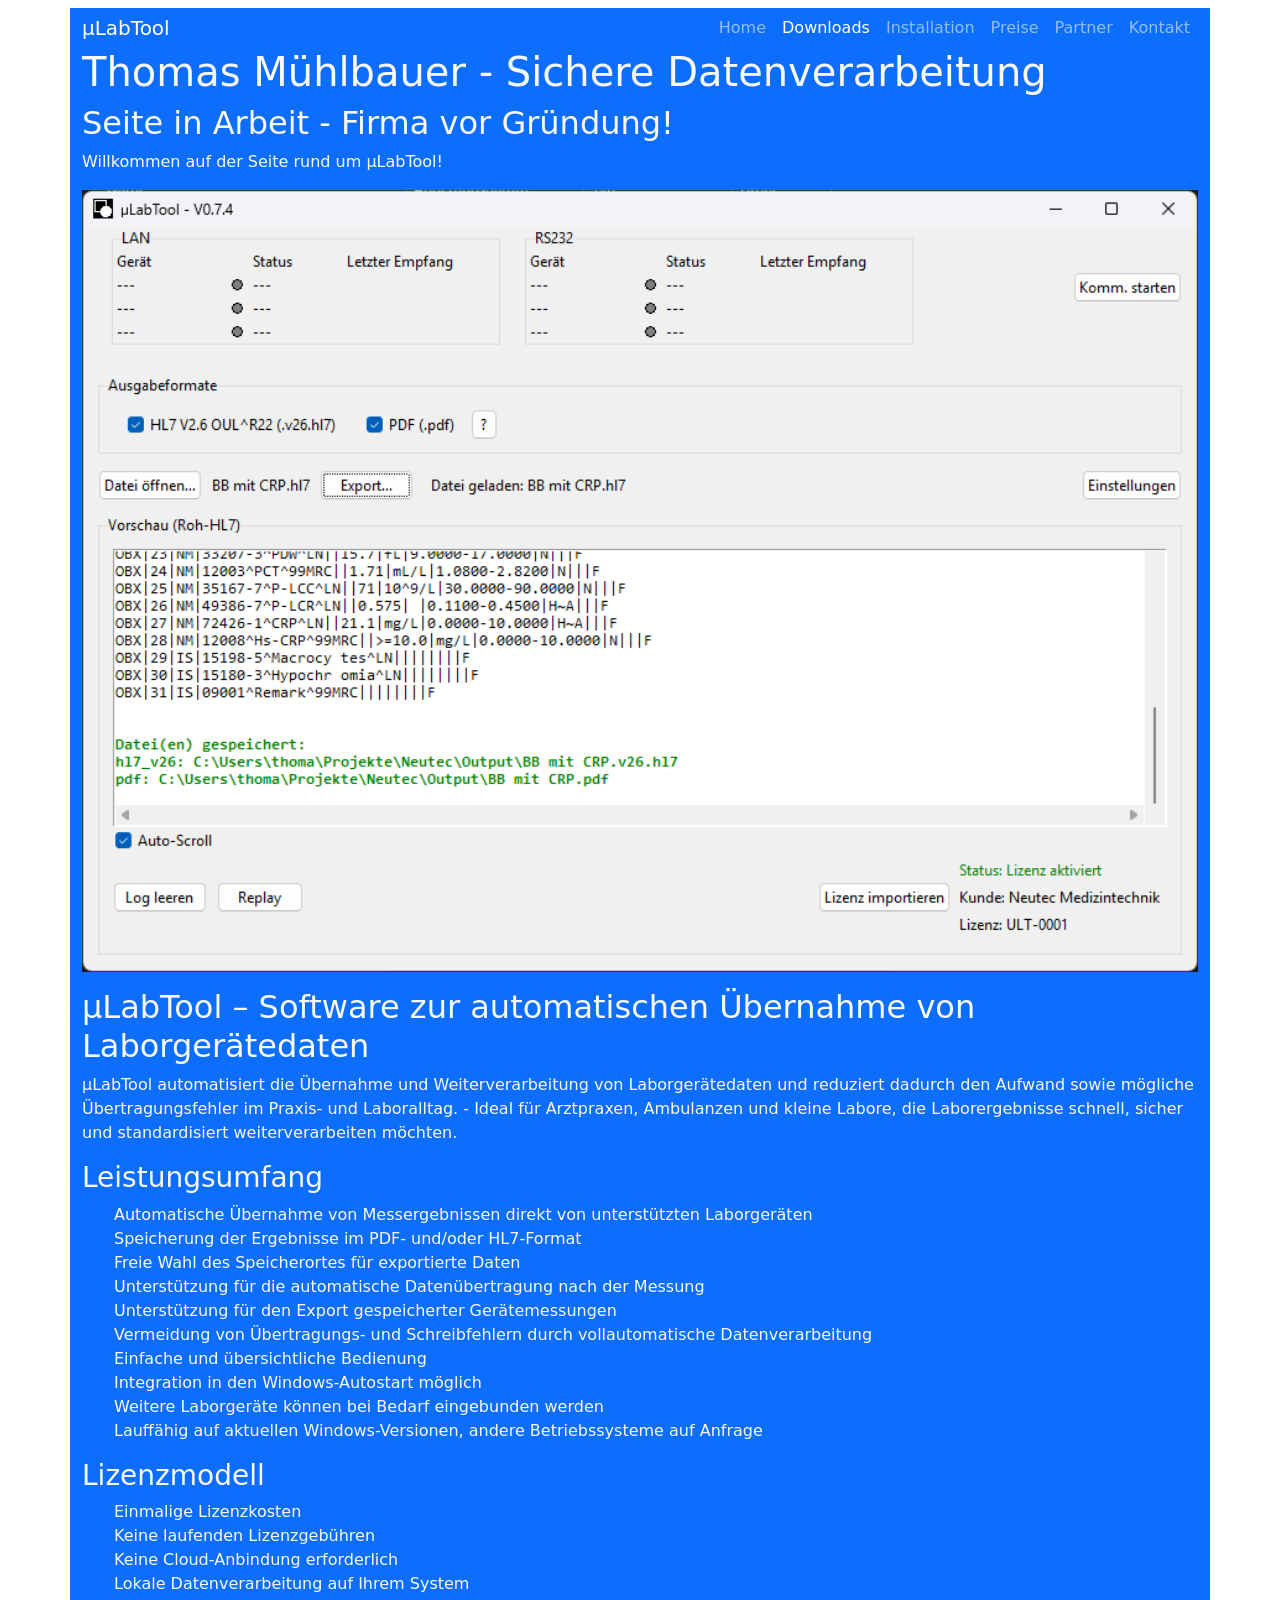
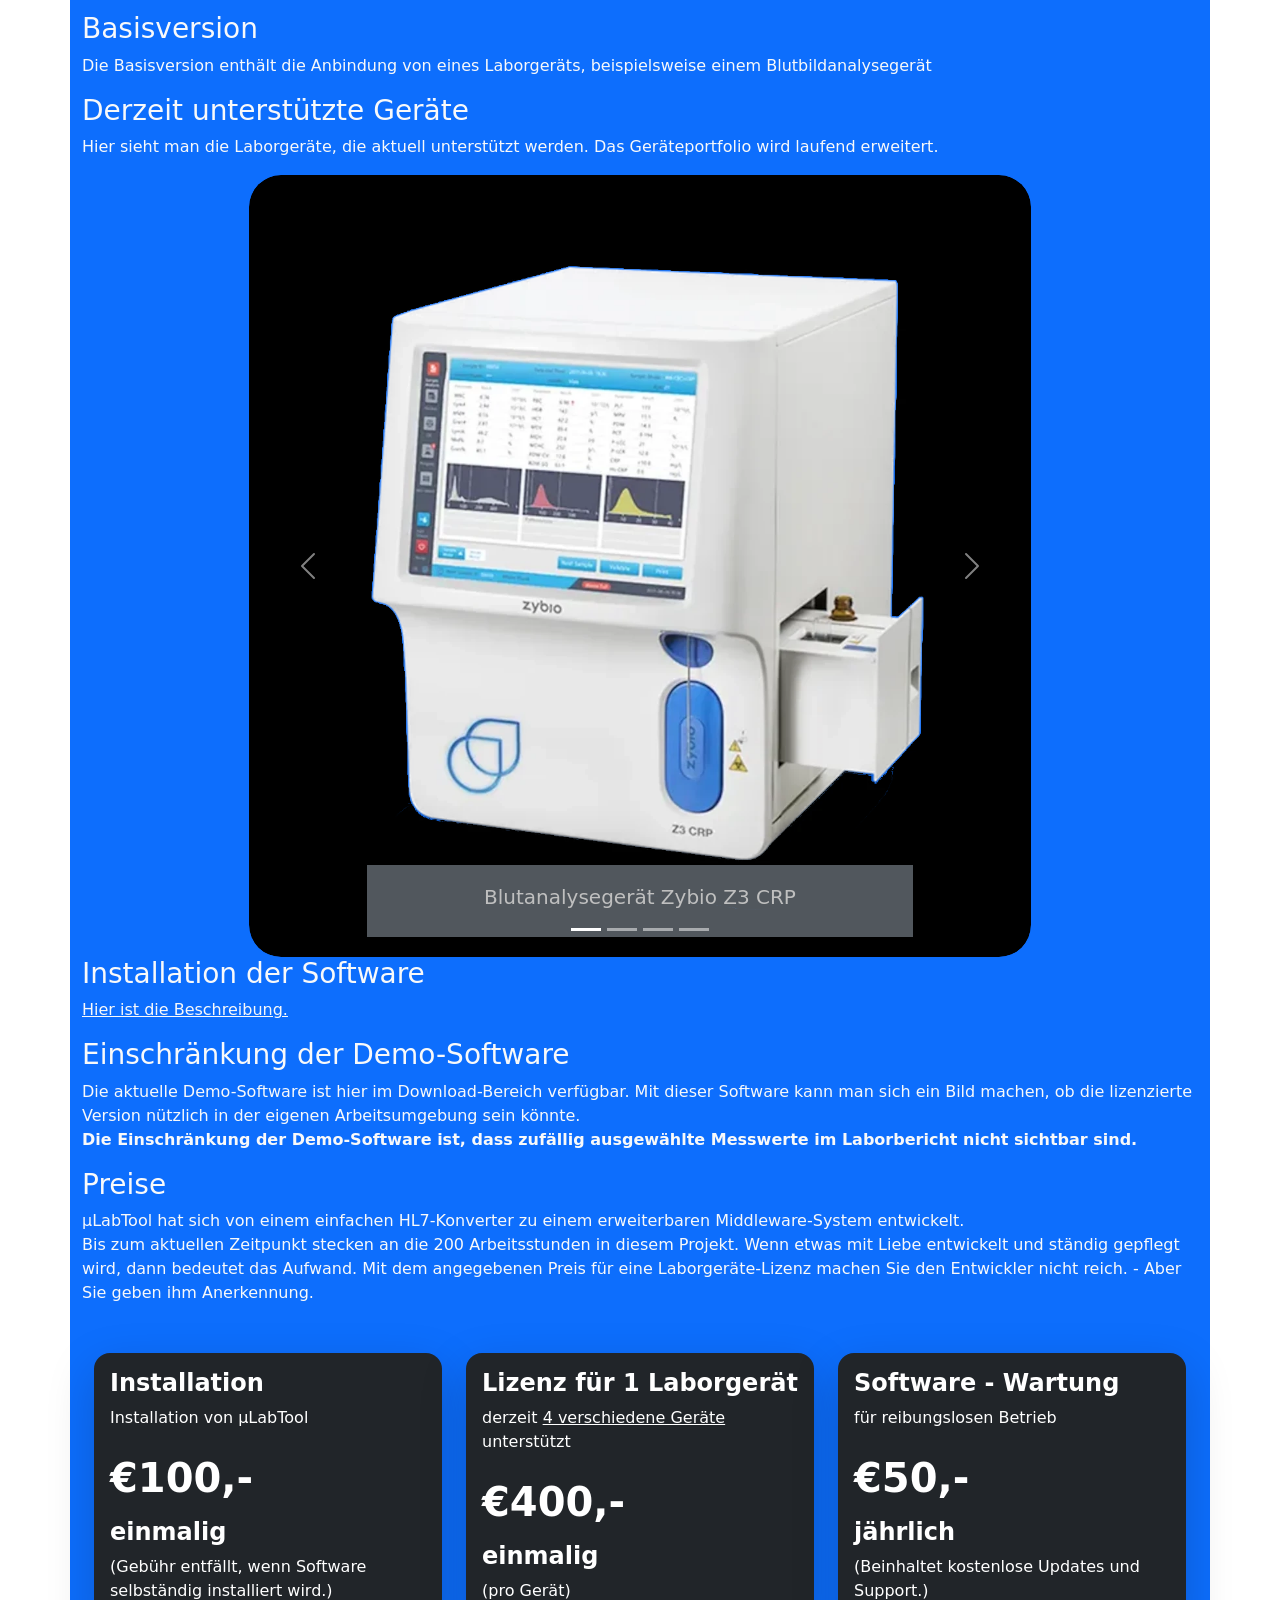
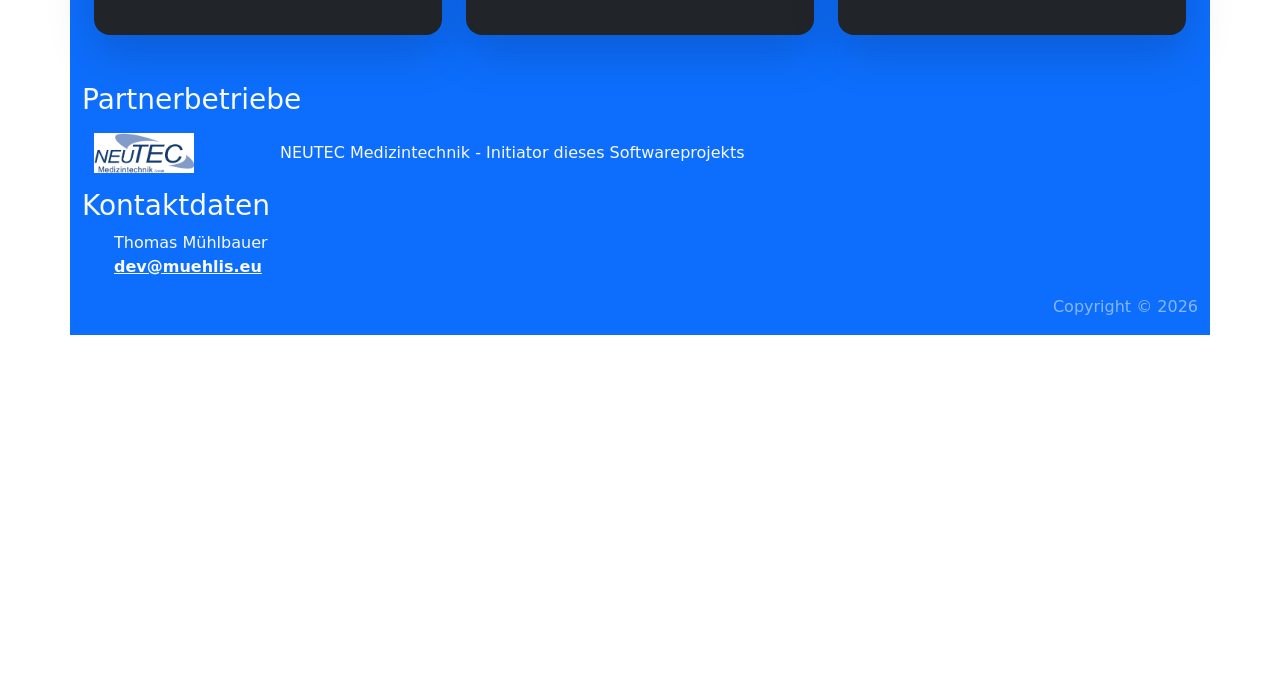
<file: index.html>
<!doctype html>
<html lang="de">
  <head>
    <meta charset="UTF-8" />
    <meta name="viewport" content="width=device-width, initial-scale=1.0" />
    <link rel="stylesheet" href="./assets/css/bootstrap.min.css" />
    <link rel="icon" type="image/png" href="./img/favicon.png" />
    <link rel="stylesheet" type="text/css" href="./assets/css/style.css" />
    <title>Thomas Mühlbauer - Sichere Datenverarbeitung</title>
  </head>
  <body>
    <nav class="navbar navbar-expand-md navbar-dark fixed-top">
      <div class="container-md bg-primary text-light">
        <a href="#" class="navbar-brand">µLabTool</a>
        <button
          type="button"
          data-bs-toggle="collapse"
          data-bs-target="#navbarNav"
          class="navbar-toggler"
        >
          <span class="navbar-toggler-icon"></span>
        </button>

        <div class="collapse navbar-collapse" id="navbarNav">
          <ul class="navbar-nav ms-auto">
            <li class="nav-item">
              <a href="#" class="nav-link">Home</a>
            </li>
            <li class="nav-item">
              <a href="downloads.html" class="nav-link active">Downloads</a>
            </li>
            <li class="nav-item">
              <a href="installation.html" class="nav-link">Installation</a>
            </li>
            <li class="nav-item">
              <a href="#pricing" class="nav-link">Preise</a>
            </li>
            <li class="nav-item">
              <a href="#partners" class="nav-link">Partner</a>
            </li>
            <li class="nav-item">
              <a href="#contact" class="nav-link">Kontakt</a>
            </li>
          </ul>
        </div>
      </div>
    </nav>
    <div class="container-md bg-primary text-light mt-5">
      <h1>Thomas Mühlbauer - Sichere Datenverarbeitung</h1>
      <h2>Seite in Arbeit - Firma vor Gründung!</h2>
      <p>Willkommen auf der Seite rund um µLabTool!</p>
      <div>
        <img src="./img/BeispieldatenZybio.png" alt="µLabTool in Aktion" />
      </div>
      <h2 class="mt-3">
        µLabTool – Software zur automatischen Übernahme von Laborgerätedaten
      </h2>
      <p>
        µLabTool automatisiert die Übernahme und Weiterverarbeitung von
        Laborgerätedaten und reduziert dadurch den Aufwand sowie mögliche
        Übertragungsfehler im Praxis- und Laboralltag. - Ideal für Arztpraxen,
        Ambulanzen und kleine Labore, die Laborergebnisse schnell, sicher und
        standardisiert weiterverarbeiten möchten.
      </p>

      <h3>Leistungsumfang</h3>
      <ul>
        <li>
          Automatische Übernahme von Messergebnissen direkt von unterstützten
          Laborgeräten
        </li>
        <li>Speicherung der Ergebnisse im PDF- und/oder HL7-Format</li>
        <li>Freie Wahl des Speicherortes für exportierte Daten</li>
        <li>
          Unterstützung für die automatische Datenübertragung nach der Messung
        </li>
        <li>Unterstützung für den Export gespeicherter Gerätemessungen</li>
        <li>
          Vermeidung von Übertragungs- und Schreibfehlern durch vollautomatische
          Datenverarbeitung
        </li>
        <li>Einfache und übersichtliche Bedienung</li>
        <li>Integration in den Windows-Autostart möglich</li>
        <li>Weitere Laborgeräte können bei Bedarf eingebunden werden</li>
        <li>
          Lauffähig auf aktuellen Windows-Versionen, andere Betriebssysteme auf
          Anfrage
        </li>
      </ul>

      <h3>Lizenzmodell</h3>
      <ul>
        <li>Einmalige Lizenzkosten</li>
        <li>Keine laufenden Lizenzgebühren</li>
        <li>Keine Cloud-Anbindung erforderlich</li>
        <li>Lokale Datenverarbeitung auf Ihrem System</li>
      </ul>
      <h3>Basisversion</h3>
      <p>
        Die Basisversion enthält die Anbindung von eines Laborgeräts,
        beispielsweise einem Blutbildanalysegerät
      </p>
      <!-- Karussell -->
      <section id="devices">
        <h3>Derzeit unterstützte Geräte</h3>
        <p>Hier sieht man die Laborgeräte, die aktuell unterstützt werden. Das Geräteportfolio wird laufend erweitert.</p>
          <div class="carousel slide" id="slider">
            <!-- Indicators -->
            <div class="carousel-indicators">
              <button
                class="active"
                data-bs-slide-to="0"
                data-bs-target="#slider"
              ></button>
              <button data-bs-slide-to="1" data-bs-target="#slider"></button>
              <button data-bs-slide-to="2" data-bs-target="#slider"></button>
              <button data-bs-slide-to="3" data-bs-target="#slider"></button>
            </div>

            <div class="carousel-inner rounded-5">
              <div class="carousel-item active">
                <img
                  src="./img/zybio_sw.webp"
                  alt="Zybio Z3 CRP"
                  class="d-block w-100 rounded-5"
                />
                <div
                  class="carousel-caption d-md-block bg-secondary opacity-75"
                >
                  <h5>Blutanalysegerät Zybio Z3 CRP</h5>
                </div>
              </div>

              <div class="carousel-item">
                <img
                  src="./img/mythic18_sw.webp"
                  alt="Mythic 18"
                  class="d-block w-100 rounded-5"
                />
                <div
                  class="carousel-caption d-md-block bg-secondary opacity-75"
                >
                  <h5>Blutanalysegerät Mythic 18</h5>
                </div>
              </div>

              <div class="carousel-item">
                <img
                  src="./img/clinitek_sw.webp"
                  alt="Siemens Clinitek Status;"
                  class="d-block w-100 rounded-5"
                />
                <div
                  class="carousel-caption d-md-block bg-secondary opacity-75"
                >
                  <h5>Urinanalysegerät Siemens Clinitek Status&#174;</h5>
                </div>
              </div>

              <div class="carousel-item">
                <img
                  src="./img/urisys1100_sw.webp"
                  alt="Roche Urisys 1100"
                  class="d-block w-100 rounded-5"
                />
                <div
                  class="carousel-caption d-md-block bg-secondary opacity-75"
                >
                  <h5>Urinanalysegerät Roche Urisys&#174; 1100</h5>
                </div>
              </div>
            </div>
            <!-- Buttons -->
            <button
              class="carousel-control-prev"
              data-bs-slide="prev"
              data-bs-target="#slider"
            >
              <span class="carousel-control-prev-icon"></span>
              <span class="visually-hidden">Previous</span>
            </button>
            <button
              class="carousel-control-next"
              data-bs-slide="next"
              data-bs-target="#slider"
            >
              <span class="carousel-control-next-icon"></span>
              <span class="visually-hidden">Next</span>
            </button>
          </div>
      </section>
      <!-- Installation -->
      <section id="setup">
        <h3>Installation der Software</h3>
        <p><a href="installation.html" class="text-reset text-decoration-underline">Hier ist die Beschreibung.</a></p>
      </section>
      <!-- Demo -->
      <section id="demo">
        <h3>Einschränkung der Demo-Software</h3>
        <p>
          Die aktuelle Demo-Software ist hier im Download-Bereich verfügbar. Mit dieser Software kann man sich ein Bild machen, ob die lizenzierte Version nützlich in der eigenen Arbeitsumgebung sein könnte.<br>
          <strong>Die Einschränkung der Demo-Software ist, dass zufällig ausgewählte Messwerte im Laborbericht nicht sichtbar sind.</strong>
        </p>
      </section>
      <!-- Preise -->
      <section id="pricing">
        <h3>Preise</h3>
        <p>
          µLabTool hat sich von einem einfachen HL7-Konverter zu einem erweiterbaren Middleware-System entwickelt.<br>
          Bis zum aktuellen Zeitpunkt stecken an die 200 Arbeitsstunden in diesem Projekt. Wenn etwas mit Liebe entwickelt und ständig gepflegt wird, dann bedeutet das Aufwand. Mit dem angegebenen Preis für eine Laborgeräte-Lizenz machen Sie den Entwickler nicht reich. - Aber Sie geben ihm Anerkennung.
        </p>
        <div class="container">
          <div class="row mt-5">
            <div class="col-md-4">
              <!-- Card 1 -->
              <div class="card text-bg-dark rounded-4 shadow-lg border-0 mb-5">
                <div class="card-body">
                  <div>
                    <h4 class="fw-bold">Installation</h4>
                    <p class="text-white">Installation von µLabTool</p>
                  </div>
                  <h2 class="fs-1 fw-bold mt-4 mb-3">€100,-</h2>
                  <div>
                    <h4 class="fw-bold">einmalig</h4>
                    <p>(Gebühr entfällt, wenn Software selbständig installiert wird.)</p>
                  </div>
                </div>
              </div>
            </div>
            <div class="col-md-4">
              <!-- Card 2 -->
              <div class="card text-bg-dark rounded-4 shadow-lg border-0 mb-5">
                <div class="card-body">
                  <div>
                    <h4 class="fw-bold">Lizenz für 1 Laborgerät</h4>
                    <p class="text-white">derzeit <a href="#devices" class="text-reset text-decoration-underline">4 verschiedene Geräte</a> unterstützt</p>
                  </div>
                  <h2 class="fs-1 fw-bold mt-4 mb-3">€400,-</h2>
                  <div>
                    <h4 class="fw-bold">einmalig</h4>
                    <p>(pro Gerät)</p>
                  </div>
                </div>
              </div>
            </div>
            <div class="col-md-4">
              <!-- Card 3 -->
              <div class="card text-bg-dark rounded-4 shadow-lg border-0 mb-5">
                <div class="card-body">
                  <div>
                    <h4 class="fw-bold">Software - Wartung</h4>
                    <p class="text-white">für reibungslosen Betrieb</p>
                  </div>
                  <h2 class="fs-1 fw-bold mt-4 mb-3">€50,-</h2>
                  <div>
                    <h4 class="fw-bold">jährlich</h4>
                    <p>(Beinhaltet kostenlose Updates und Support.)</p>
                  </div>
                </div>
              </div>
            </div>
          </div>
        </div>
      </section>
      <!-- Partner -->
      <section id="partners">
        <h3>Partnerbetriebe</h3>
        <div class="container my-3">
          <div class="row align-items-center">
            <div class="col-md-2">
              <a href="https://www.neutec.at/"
                ><img
                  src="./img/neutec.jpg"
                  class="img-fluid"
                  alt="NEUTEC Medizintechnik"
                  width="30px"
              /></a>
            </div>
            <div class="col-md-10">
              NEUTEC Medizintechnik - Initiator dieses Softwareprojekts
            </div>
          </div>
        </div>
      </section>
      <!-- Kontakt -->
      <section id="contact">
        <h3>Kontaktdaten</h3>
        <ul>
          <li>Thomas Mühlbauer</li>
          <li><a href="mailto:dev@muehlis.eu" class="text-reset text-decoration-underline"><strong>dev@muehlis.eu</strong></a>
          </li>
        </ul>
      </section>
      <!-- Footer -->
      <footer class="d-flex bg-primary text-white-50">
        <p class="flex-grow-1 text-end">
          Copyright &copy;
          <script>
            document.write(new Date().getFullYear());
          </script>
        </p>
      </footer>
    </div>
    <!-- Don't go past here -->
    <div style="margin-top: 350px"></div>
    <script src="./assets/js/bootstrap.bundle.min.js"></script>
  </body>
</html>
</file>
<file: assets/css/style.css>
div img {
  width: 100%;
  height: 100%;
  object-fit: contain; /* Shows full image, adds letterboxes */
}

a img {
  width: 100px;
  height: 100%;
}

li {
  list-style-type: none;
}

.slide {
  width: 70%;
  margin: 0 auto;
}
</file>
